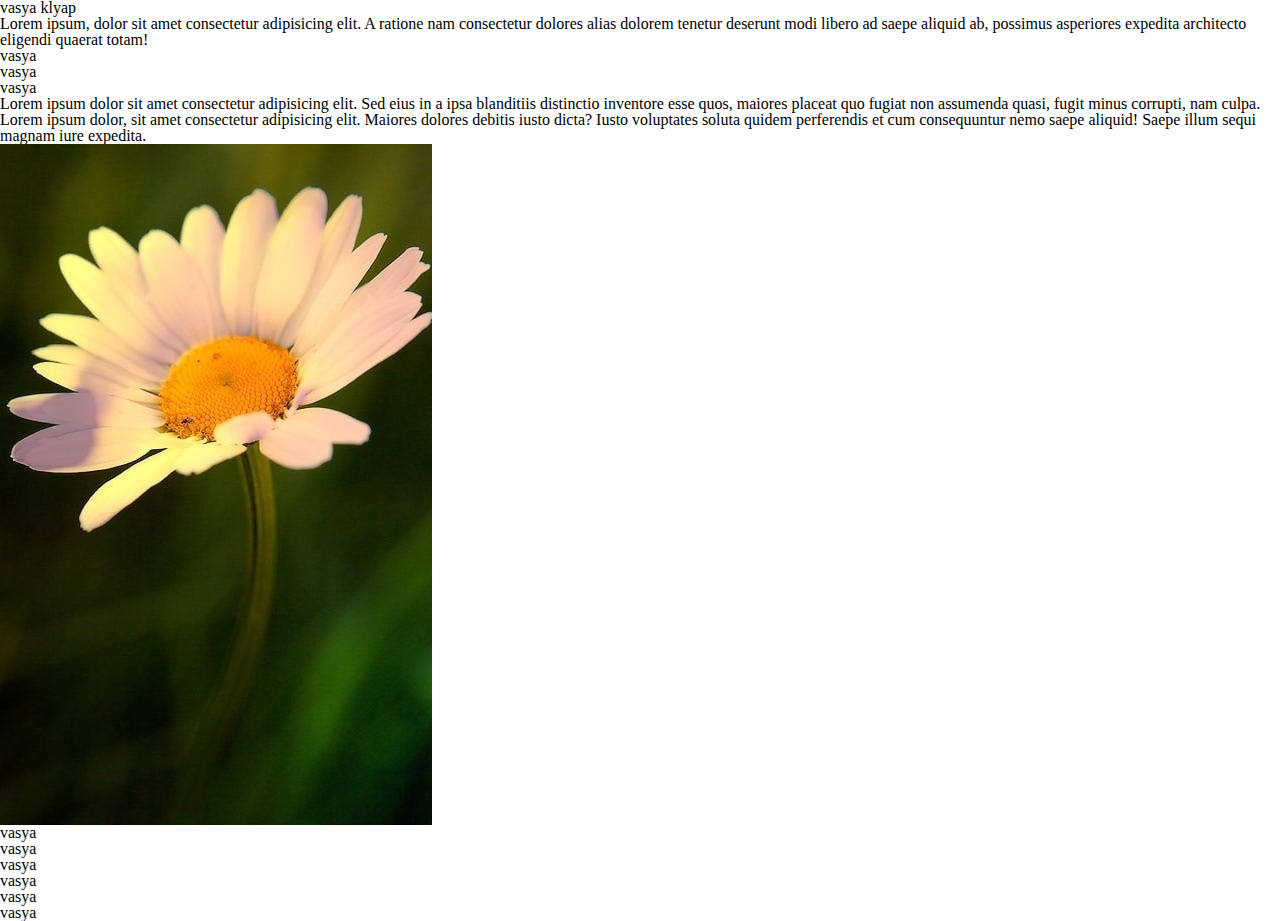
<file: lesson_3/index.html>
<!DOCTYPE html>
<html lang="uk">

<head>
   <meta charset="UTF-8">
   <meta name="viewport" content="width=device-width, initial-scale=1.0">
   <link rel="stylesheet" href="css/style.css">
   <title>lesson_3</title>
</head>

<body>
   <header>
      <h1 class="title">vasya klyap</h1>
      <p class="information">Lorem ipsum, dolor sit amet consectetur adipisicing elit. A ratione nam consectetur dolores
         alias dolorem tenetur deserunt modi libero ad saepe aliquid ab, possimus asperiores expedita architecto
         eligendi quaerat totam!</p>
      <ul class="list">
         <li class="line">vasya</li>
         <li class="line">vasya</li>
         <li class="line">vasya</li>
      </ul>
   </header>
   <main class="text">
      <div class="book">
         <p class="information">Lorem ipsum dolor sit amet consectetur adipisicing elit. Sed eius in a ipsa blanditiis
            distinctio inventore esse quos, maiores placeat quo fugiat non assumenda quasi, fugit minus corrupti, nam
            culpa.</p>
         <p class="information">Lorem ipsum dolor, sit amet consectetur adipisicing elit. Maiores dolores debitis iusto
            dicta? Iusto voluptates soluta quidem perferendis et cum consequuntur nemo saepe aliquid! Saepe illum sequi
            magnam iure expedita.</p>

      </div>
      <div>
         <img class="img" src="img/a938a0157061511.6372715686ca4.jpg" alt="flower">
      </div>
   </main>
   <footer class="blue">
      <div class="underground">
         <ol class="menu">
            <li class="line">vasya</li>
            <li class="line">vasya</li>
            <li class="line">vasya</li>
            <li class="line">vasya</li>
            <li class="line">vasya</li>
            <li class="line">vasya</li>
         </ol>
      </div>
   </footer>
</body>

</html>
</file>
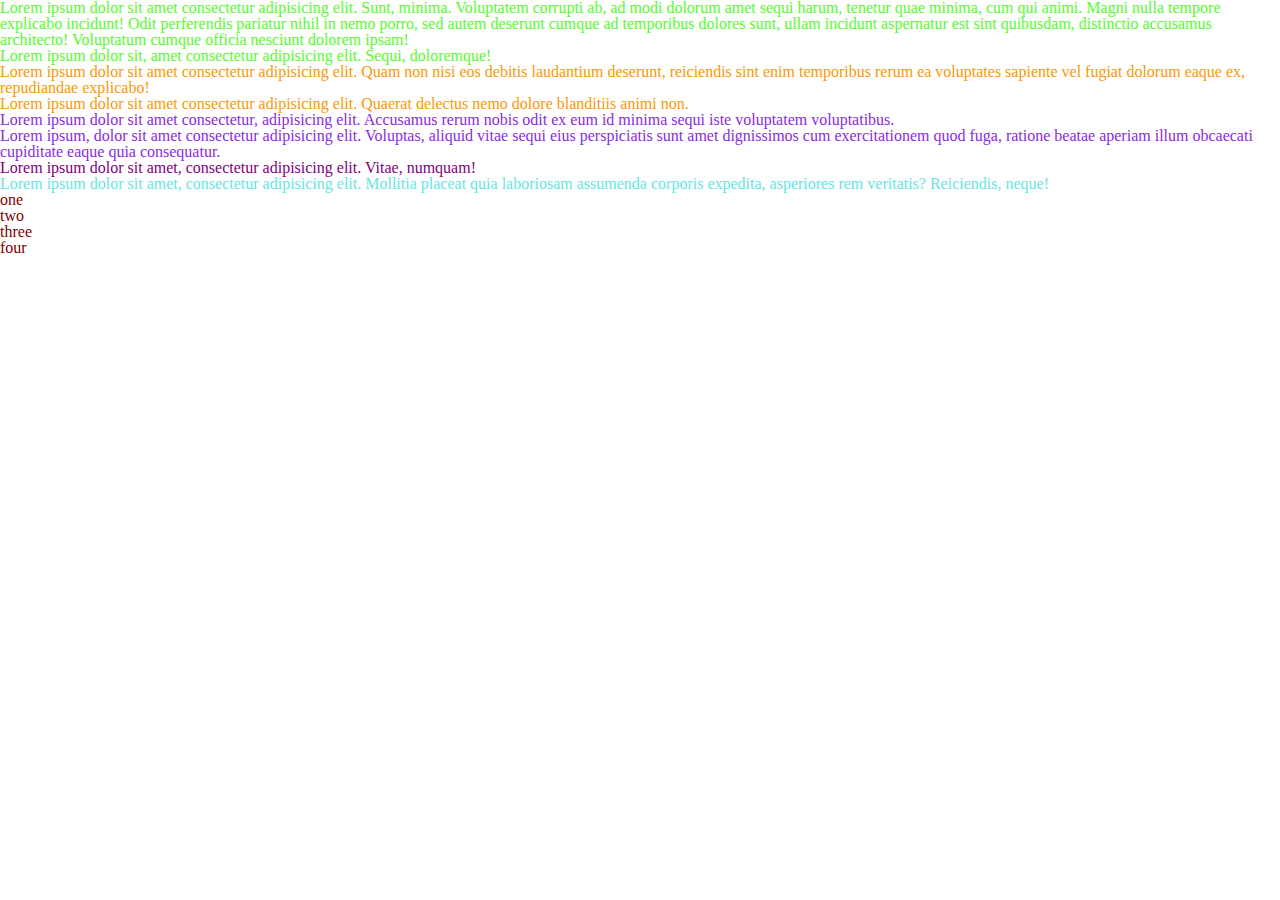
<file: lesson_4/index.html>
<!DOCTYPE html>
<html lang="uk">

<head>
   <meta charset="UTF-8">
   <meta name="viewport" content="width=device-width, initial-scale=1.0">
   <link rel="stylesheet" href="css/style.css">
   <title>lesson_4</title>
</head>

<body>
   <header class="hed">
      <div class="hed__one">
         <div class="text">
            <div class="literature">
               <p>Lorem ipsum dolor sit amet consectetur adipisicing elit. Sunt, minima. Voluptatem corrupti ab, ad modi dolorum amet sequi harum, tenetur quae minima, cum qui animi. Magni nulla tempore explicabo incidunt!
               Odit perferendis pariatur nihil in nemo porro, sed autem deserunt cumque ad temporibus dolores sunt, ullam incidunt aspernatur est sint quibusdam, distinctio accusamus architecto! Voluptatum cumque officia nesciunt dolorem ipsam!</p>
               <p>Lorem ipsum dolor sit, amet consectetur adipisicing elit. Sequi, doloremque!</p>
            </div>
         </div>
         <div class="information">
            <div class="leangvich">
               <p>Lorem ipsum dolor sit amet consectetur adipisicing elit. Quam non nisi eos debitis laudantium deserunt, reiciendis sint enim temporibus rerum ea voluptates sapiente vel fugiat dolorum eaque ex, repudiandae explicabo!</p>
               <p>Lorem ipsum dolor sit amet consectetur adipisicing elit. Quaerat delectus nemo dolore blanditiis animi non.</p>
            </div>
         </div>
      </div>
      <div class="hed__two">
         <p>Lorem ipsum dolor sit amet consectetur, adipisicing elit. Accusamus rerum nobis odit ex eum id minima sequi iste voluptatem voluptatibus.</p>
         <p>Lorem ipsum, dolor sit amet consectetur adipisicing elit. Voluptas, aliquid vitae sequi eius perspiciatis sunt amet dignissimos cum exercitationem quod fuga, ratione beatae aperiam illum obcaecati cupiditate eaque quia consequatur.</p>
         <p id="screm">Lorem ipsum dolor sit amet, consectetur adipisicing elit. Vitae, numquam!</p>
      </div>
   </header>
   <footer>
      <div class="footer__data">
         <p class="text__footer">
            Lorem ipsum dolor sit amet, consectetur adipisicing elit. Mollitia placeat quia laboriosam assumenda corporis expedita, asperiores rem veritatis? Reiciendis, neque!</p>
      </div>
      <div class="footer__menu">
         <ul class="list">
           <li class="namber">one</li>
           <li class="namber">two</li>
           <li class="namber">three</li>
           <li class="namber">four</li>
         </ul>
      </div>
   </footer>
</body>

</html>
</file>
<file: lesson_3/css/style.css>
@import url('reset.css');
</file>
<file: lesson_4/css/style.css>
@import url('reset.css');

.hed .literature p {
   color: rgb(87, 250, 46);
}
.hed__one {
   color: aqua;
}
.text {
   color: rgb(9, 9, 9);
}
.literature {
   color: blue;
}
.information {
   color: red;
}
p {
   color: blueviolet;
}
.leangvich p {
   color: rgb(250, 152, 6);
}
.hed__two {
   color: beige;
}
.footer__data {
   color: rgb(122, 122, 198);
}
.text__footer {
   color: rgb(102, 229, 229);
}
.footer__menu {
   color: chartreuse;
}
.list {
   color: darkslategrey;
}
.namber {
   color: maroon;
}
#screm {
   color: purple;
}
</file>
